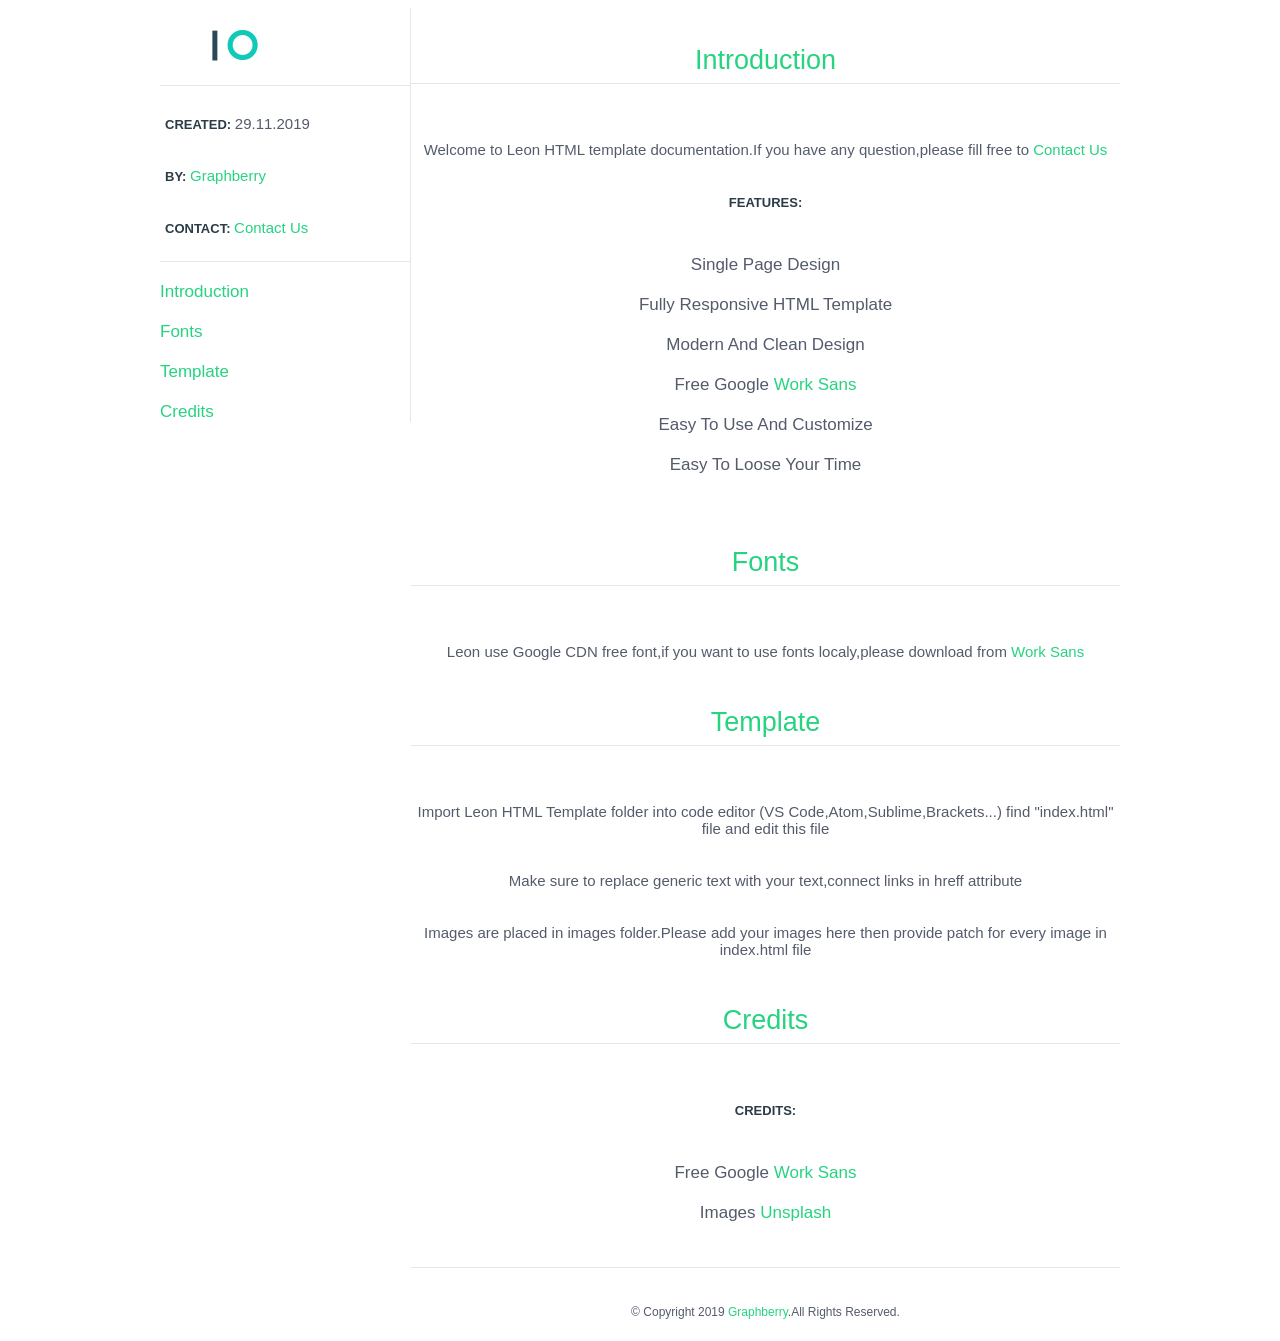
<file: Help/Help.html>
<!DOCTYPE html>
<html>
<head>
	<meta charset="utf-8">
	<title>Leon - HTML Agency Template</title>
    <link rel="stylesheet" href="assets/style.css">
</head>
<body>
	<div class="container">
		<div class="side">
			<div class="info">
				<a href="http://www.graphberry.com"><img src="assets/logo.png"></a>
				<p><b>CREATED: </b> 29.11.2019</p>
				<p><b>BY: </b><a href="http://www.graphberry.com"> Graphberry</a></p>
				<p><b>CONTACT: </b><a href="http://www.graphberry.com/pages/contact"> Contact Us</a></p>
			</div>
			<div class="menu">
				<li>
					<a href="#1">Introduction</a>
				</li>
				<li>
					<a href="#2">Fonts</a>
				</li>
				<li>
					<a href="#3">Template</a>
				</li>
				<li>
					<a href="#4">Credits</a>
				</li>
			</div>
		</div>
		<div class="content">
			<div id="1">
			    <p class="title">Introduction</p>
				<div class="intro-info">
					<p>Welcome to Leon HTML template documentation.If you have any question,please fill free to <a href="http://www.graphberry.com/pages/contact">Contact Us</a></p>
				<p><b>FEATURES: </b>
					<li>Single Page Design</li>
					<li>Fully Responsive HTML Template</li>
					<li>Modern And Clean Design</li>
					<li>Free Google <a href="https://fonts.google.com/specimen/Work+Sans">Work Sans</a></li>
					<li>Easy To Use And Customize</li>
					<li>Easy To Loose Your Time</li>
				</p>
				</div>
		    </div>

			<div id="2">
			    <p class="title">Fonts</p>
				<div class="intro-info">
					<p>Leon use Google CDN free font,if you want to use fonts localy,please download from <a href="https://fonts.google.com/specimen/Work+Sans">Work Sans</a></p>
				</div>
		    </div>

			<div id="3">
			    <p class="title">Template</p>
				<div class="intro-info">
					<p>Import Leon HTML Template folder into code editor (VS Code,Atom,Sublime,Brackets...) find "index.html" file and edit this file</p>
					<p>Make sure to replace generic text with your text,connect links in hreff attribute</p>
          <p>Images are placed in images folder.Please add your images here then provide patch for every image in index.html file</p>
				</div>
		    </div>

			<div id="4">
			    <p class="title">Credits</p>
				<div class="intro-info">
					<p><b>CREDITS:</b></p>
            <li>Free Google <a href="https://fonts.google.com/specimen/Work+Sans">Work Sans</a></li>
            <li>Images <a href="https://unsplash.com">Unsplash</a></li>
				</div>
		    </div>

			<div>
				<p class="title"></p>
				<div class="footer">
					<p>© Copyright 2019 <a href="http://www.graphberry.com">Graphberry</a>.All Rights Reserved.</p>
				</div>
			</div>
		</div>
	</div>






</body>
</html>
</file>
<file: Help/assets/style.css>
.info a {
	text-decoration:none;
	font-family:Arial;
	color:#26D381;
	font-size:15px;
}
a:hover {
	color:#00E1FF;
}
b {
	color:#2B3C47;
	font-family:Arial;
	font-size:13px;
}
p {
	color:#545B6B;
	font-family:Arial;
	font-size:15px;
	padding:10px 5px;
}
.container {
	width:960px;
	margin:0 auto;
}
.side {
	float:left;
	width:250px;
	border-right:1px solid #E6E6E6;
	position:fixed;
}
.content {
	float:right;
	width:709px;
}
.side img {
	width:150px;
	height:60px;
	border-bottom:1px solid #E6E6E6;
	padding:7px 100px 10px 0px;
}
.info {
	border-bottom:1px solid #E6E6E6;
}
li {
	list-style:none;
	padding-top:20px;
	color:#545B6B;
	font-family:Arial;
}
li a {
	font-size:17px;
	text-decoration:none;
	color:#26D381;
}
li a:hover {
	color:#00E1FF;
}	
.title {
	color:#26D381;
	text-align:center;
	font-size:27px;
	border-bottom:1px solid #E6E6E6;
	padding-bottom:7px;
}
.intro-info {
	text-align:center;
	padding-top:5px;
}
.intro-info a {
	color:#26D381;
	text-decoration:none;
}
.intro-info a:hover {
	color:#00E1FF;
}	
.intro-info li {
	font-size:17px;
}	
.footer p {
	font-size:12px;
	color:#545B6B;
	text-align:center;
}
.footer a {
	color:#26D381;
	text-decoration:none;
}
.footer a:hover {
	color:#00E1FF;
}
</file>
